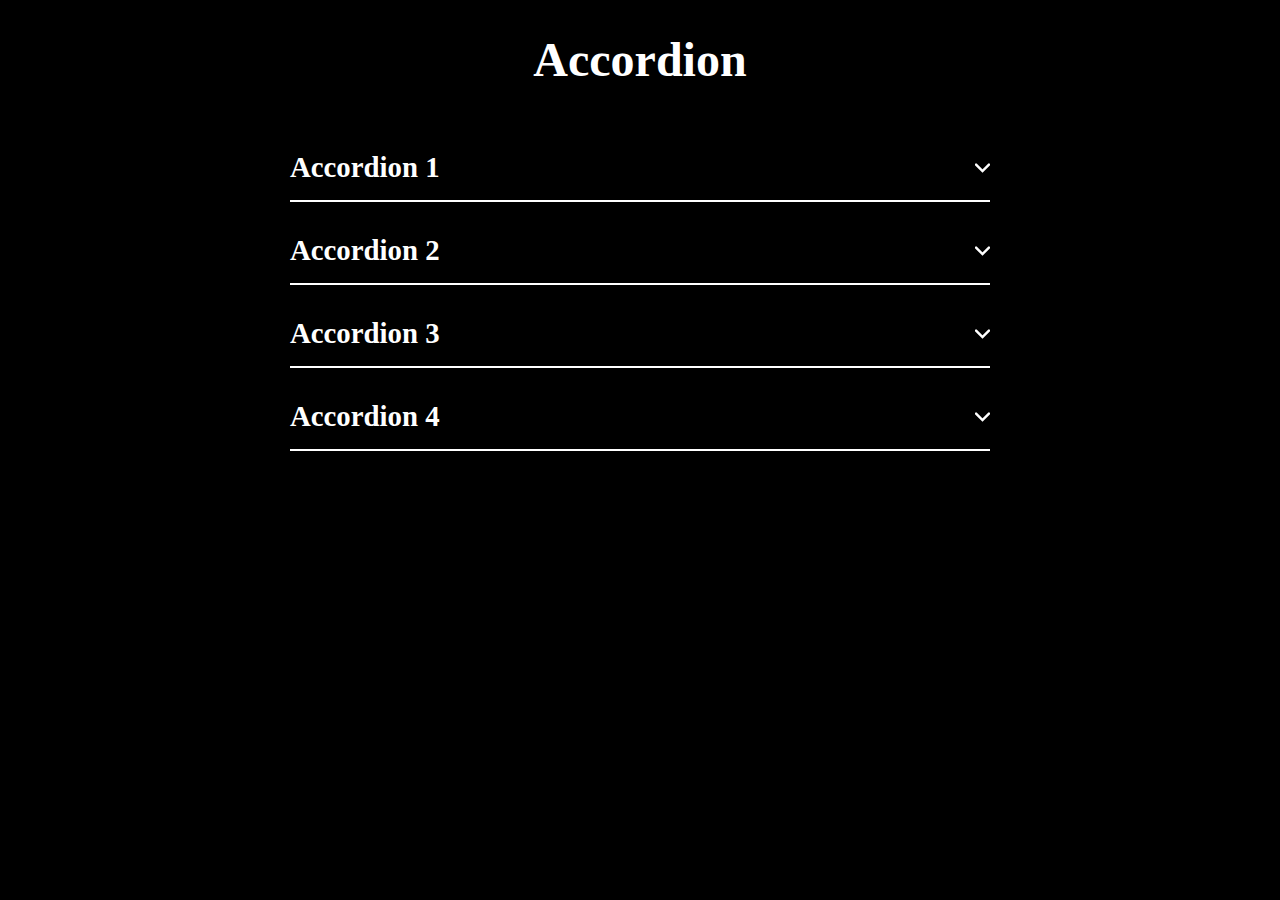
<file: Problem1(Accordion)/index.html>
<!DOCTYPE html>
<html lang="en">
<head>
    <meta charset="UTF-8">
    <meta name="viewport" content="width=device-width, initial-scale=1.0">
    <title>Accordion</title>
    <link rel="stylesheet" href="./style.css"/>
</head>
<body>
    <section>
        <h2 class="title">Accordion</h2>
        <div class="accordion">
            <div class="header">
                <h3>Accordion 1</h3>
                <svg width="15" height="10" viewBox="0 0 42 25">
                    <path
                    d="M3 3L21 21L39 3"
                    stroke="white"
                    stroke-width="7"
                    stroke-linecap="round"
                    />
                </svg>
            </div>
            <div class="content">
                <p>
                    Lorem ipsum dolor, sit amet consectetur adipisicing elit. Ex quam corrupti velit iure facere nisi ipsa quos dolores, nemo sapiente perferendis placeat sit aliquid maxime totam facilis fugit sed at.
                </p>
            </div>
        </div>

        <div class="accordion">
            <div class="header">
                <h3>Accordion 2</h3>
                <svg width="15" height="10" viewBox="0 0 42 25">
                    <path
                    d="M3 3L21 21L39 3"
                    stroke="white"
                    stroke-width="7"
                    stroke-linecap="round"
                    />
                </svg>
            </div>
            <div class="content">
                <p>
                    Lorem ipsum dolor, sit amet consectetur adipisicing elit. Ex quam corrupti velit iure facere nisi ipsa quos dolores, nemo sapiente perferendis placeat sit aliquid maxime totam facilis fugit sed at.
                </p>
            </div>
        </div>

        <div class="accordion">
            <div class="header">
                <h3>Accordion 3</h3>
                <svg width="15" height="10" viewBox="0 0 42 25">
                    <path
                    d="M3 3L21 21L39 3"
                    stroke="white"
                    stroke-width="7"
                    stroke-linecap="round"
                    />
                </svg>
            </div>
            <div class="content">
                <p>
                    Lorem ipsum dolor, sit amet consectetur adipisicing elit. Ex quam corrupti velit iure facere nisi ipsa quos dolores, nemo sapiente perferendis placeat sit aliquid maxime totam facilis fugit sed at.
                </p>
            </div>
        </div>

        <div class="accordion">
            <div class="header">
                <h3>Accordion 4</h3>
                <svg width="15" height="10" viewBox="0 0 42 25">
                    <path
                    d="M3 3L21 21L39 3"
                    stroke="white"
                    stroke-width="7"
                    stroke-linecap="round"
                    />
                </svg>
            </div>
            <div class="content">
                <p>
                    Lorem ipsum dolor, sit amet consectetur adipisicing elit. Ex quam corrupti velit iure facere nisi ipsa quos dolores, nemo sapiente perferendis placeat sit aliquid maxime totam facilis fugit sed at.
                </p>
            </div>
        </div>

    </section>
    <script src="./script.js"></script>
</body>
</html>
</file>
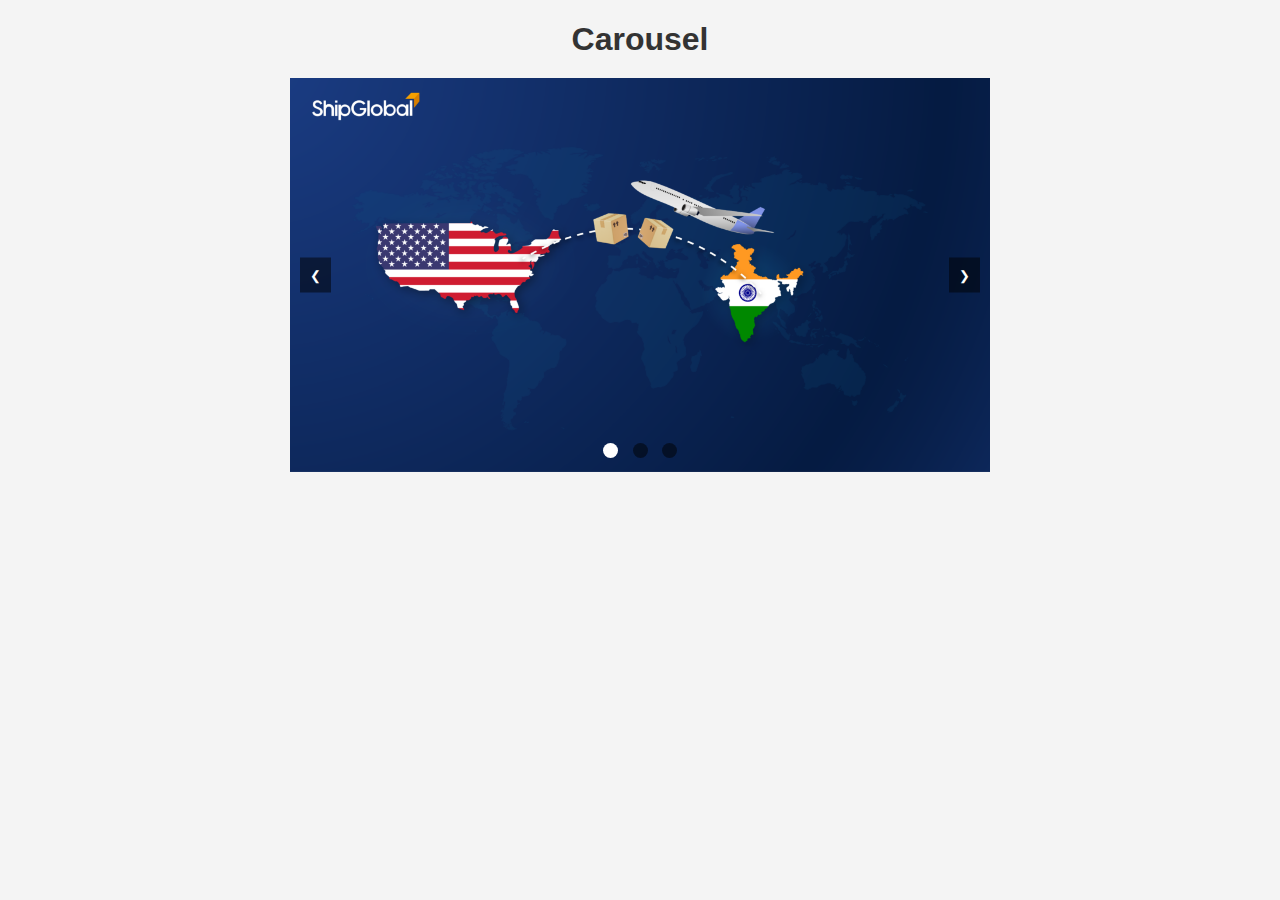
<file: Problem2(Carousel)/index.html>
<!DOCTYPE html>
<html lang="en">
<head>
    <meta charset="UTF-8">
    <meta name="viewport" content="width=device-width, initial-scale=1.0">
    <title>Image Carousel</title>
    <link rel="stylesheet" href="./style.css">
</head>
<body>
    <h1>Carousel</h1>
    <div class="carousel-container">
        <div class="carousel">
            <div class="carousel-slide">
                <img src="./Image1.png" alt="Image 1">
            </div>
            <div class="carousel-slide">
                <img src="./image2.png" alt="Image 2">
            </div>
            <div class="carousel-slide">
                <img src="./image3.png" alt="Image 3">
            </div>
            
        </div>
        <button class="carousel-control prev" id="prevBtn">&#10094;</button>
        <button class="carousel-control next" id="nextBtn">&#10095;</button>
        <div class="carousel-indicators">
            <span class="dot" data-index="0"></span>
            <span class="dot" data-index="1"></span>
            <span class="dot" data-index="2"></span>
        </div>
    </div>
    <script src="./script.js"></script>
</body>
</html>
</file>
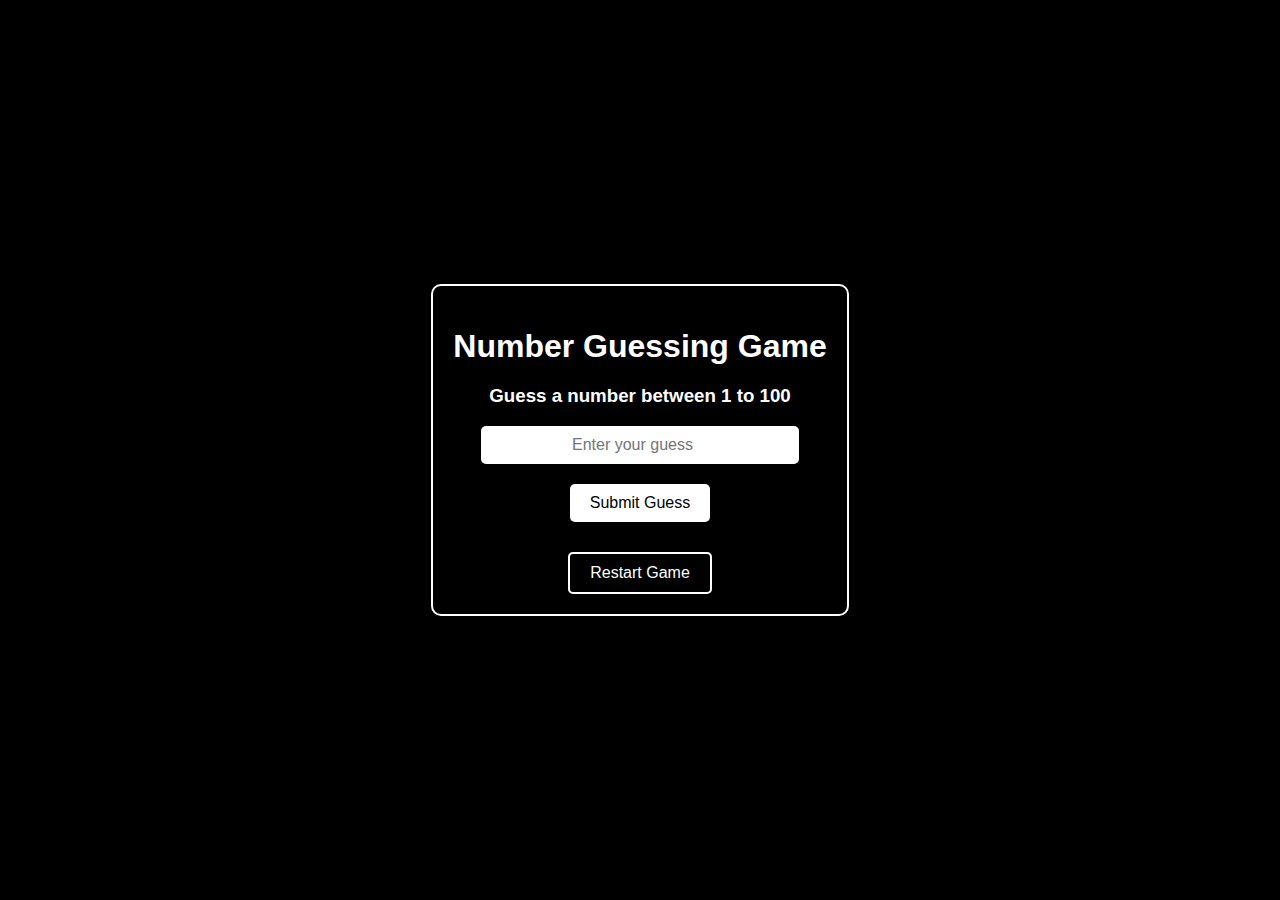
<file: Problem4(Number Guessing game))/index.html>
<!DOCTYPE html>
<html lang="en">
<head>
    <meta charset="UTF-8">
    <meta name="viewport" content="width=device-width, initial-scale=1.0">
    <title>Number Guessing Game</title>
    <link rel="stylesheet" href="style.css">
</head>
<body>
    <div class="game-container">
        <h1>Number Guessing Game</h1>
        <h3>Guess a number between 1 to 100</h3>
        <div class="game-info">
            <input type="number" id="userGuess" placeholder="Enter your guess" min="1" max="100">
            <button id="submitGuess">Submit Guess</button>
            <p id="feedback"></p>
            <p id="attemptsLeft"></p>
            <button id="restartGame">Restart Game</button>
        </div>
    </div>
    <script src="script.js"></script>
</body>
</html>
</file>
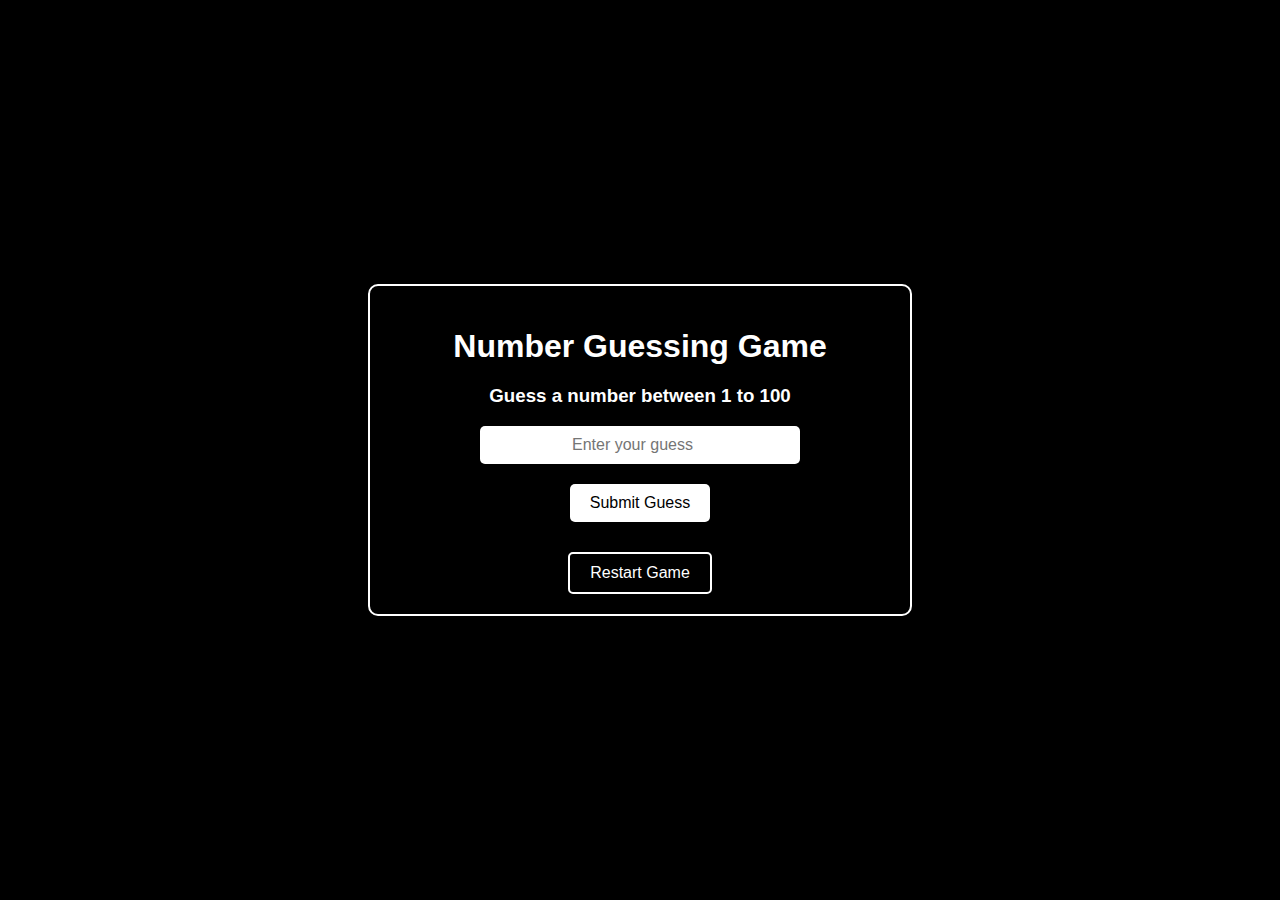
<file: Problem4(Number Guessing game)/index.html>
<!DOCTYPE html>
<html lang="en">
<head>
    <meta charset="UTF-8">
    <meta name="viewport" content="width=device-width, initial-scale=1.0">
    <title>Number Guessing Game</title>
    <link rel="stylesheet" href="style.css">
</head>
<body>
    <div class="game-container">
        <h1>Number Guessing Game</h1>
        <h3>Guess a number between 1 to 100</h3>
        <div class="game-info">
            <input type="number" id="userGuess" placeholder="Enter your guess" min="1" max="100"><br>
            <button id="submitGuess">Submit Guess</button>
            <p id="feedback"></p>
            <p id="attemptsLeft"></p>
            <button id="restartGame">Restart Game</button>
        </div>
    </div>
    <script src="script.js"></script>
</body>
</html>
</file>
<file: Problem1(Accordion)/style.css>
* {
    margin: 0;
    padding: 0;
    box-sizing: border-box;
}

body {
    background: black;
    color: white;
}

section {
    min-height: 100vh;
    width: 90%;
    margin: 0 auto;
    display: flex;
    flex-direction: column;
    align-items: center;

}

.title {
    font-size: 3rem;
    margin: 2rem 0rem;
}

.accordion {
    max-width: 700px;
    margin-top: 2rem;
    padding-bottom: 1rem;
    border-bottom: 2px solid white;
    cursor: pointer;
}

.header {
    display: flex;
    justify-content: space-between;
    align-items: center;
}

.header h3 {
    font-size: 1.8rem;
}

.header svg {
    transition: transform 0.6s ease;
}

.accordion.active .header svg {
    transform: rotate(180deg);
}

.content {
    max-height: 0;
    overflow: hidden;
    transition: max-height 0.9s ease;
}

.content p {
    padding-top: 1rem;
    line-height: 1.6;
    font-size: 1.4rem;
}

.accordion.active .content {
    max-height: 300px; 
    transition: max-height 1s ease; 
}

.accordion:not(.active) .content {
    transition: max-height 0.6s ease; 
}

@media (max-width: 600px) {
    .title {
        font-size: 2rem;
    }
    .accordion {
        max-width: 100%;
    }
    .header h3 {
        font-size: 1.4rem;
    }
    .content p {
        font-size: 1.2rem;
    }
}
</file>
<file: Problem2(Carousel)/style.css>
* {
  box-sizing: border-box;
}

body {
  margin: 0;
  font-family: Arial, sans-serif;
  background-color: #f4f4f4;
}
h1 {
  text-align: center;
  font-size: 2rem;
  margin-bottom: 20px;
  color: #333;
}

.carousel-container {
  width: 100%;
  max-width: 700px;
  margin: 0 auto;
  position: relative;
  overflow: hidden;
}

.carousel {
  display: flex;
  transition: transform 0.5s ease-in-out;
}

.carousel-slide {
  min-width: 100%;
  transition: opacity 0.5s ease-in-out;
}

.carousel-slide img {
  width: 100%;
  height: auto;
  display: block;
}

.carousel-control {
  position: absolute;
  top: 50%;
  transform: translateY(-50%);
  background-color: rgba(0, 0, 0, 0.5);
  color: #fff;
  border: none;
  padding: 10px;
  cursor: pointer;
  z-index: 1;
}

.carousel-control.prev {
  left: 10px;
}

.carousel-control.next {
  right: 10px;
}

.carousel-indicators {
  position: absolute;
  bottom: 10px;
  width: 100%;
  text-align: center;
}

.carousel-indicators .dot {
  height: 15px;
  width: 15px;
  margin: 0 5px;
  background-color: rgba(0, 0, 0, 0.5);
  border-radius: 50%;
  display: inline-block;
  cursor: pointer;
}

.carousel-indicators .dot.active {
  background-color: #fff;
}


@media (max-width: 600px) {
  .carousel-container {
      width: 90%;
  }
  .carousel button {
      font-size: 0.9rem;
      padding: 0.5rem;
  }
}
</file>
<file: Problem4(Number Guessing game))/style.css>
body {
    background-color: black;
    color: white;
    font-family: Arial, sans-serif;
    display: flex;
    justify-content: center;
    align-items: center;
    height: 100vh;
    margin: 0;
}

.game-container {
    text-align: center;
    border: 2px solid white;
    padding: 20px;
    border-radius: 10px;
}

h1 {
    margin-bottom: 20px;
}

input[type="number"] {
    padding: 10px;
    width: 80%;
    font-size: 16px;
    margin-bottom: 10px;
    border: none;
    border-radius: 5px;
    text-align: center;
}

button {
    padding: 10px 20px;
    margin-top: 10px;
    border: none;
    border-radius: 5px;
    font-size: 16px;
    cursor: pointer;
}

#submitGuess {
    background-color: white;
    color: black;
}

#restartGame {
    background-color: black;
    color: white;
    border: 2px solid white;
}

#restartGame:hover {
    background-color: white;
    color: black;
}

#feedback {
    margin-top: 20px;
    font-size: 18px;
}

#attemptsLeft {
    margin-top: 10px;
    font-size: 16px;
}

.end-message {
    color: red;
    font-weight: bold;
}
</file>
<file: Problem4(Number Guessing game)/style.css>
body {
    background-color: black;
    color: white;
    font-family: Arial, sans-serif;
    display: flex;
    justify-content: center;
    align-items: center;
    height: 100vh;
    margin: 0;
}

.game-container {
    width: 100%;
    max-width: 500px;
    margin: 0 auto;
    text-align: center;
    border: 2px solid white;
    padding: 20px;
    border-radius: 10px;
}

h1 {
    margin-bottom: 20px;
}

input[type="number"] {
    padding: 10px;
    width: 100%;
    max-width: 300px;
    font-size: 16px;
    margin-bottom: 10px;
    border: none;
    border-radius: 5px;
    text-align: center;
}

button {
    padding: 10px 20px;
    margin-top: 10px;
    border: none;
    border-radius: 5px;
    font-size: 16px;
    cursor: pointer;
}

#submitGuess {
    background-color: white;
    color: black;
}

#restartGame {
    background-color: black;
    color: white;
    border: 2px solid white;
}

#restartGame:hover {
    background-color: white;
    color: black;
}

#feedback {
    margin-top: 20px;
    font-size: 18px;
}

#attemptsLeft {
    margin-top: 10px;
    font-size: 16px;
}

.end-message {
    color: red;
    font-weight: bold;
}

@media (max-width: 600px) {
    .container {
        padding: 1rem;
    }
    h1 {
        font-size: 1.8rem;
    }
    input[type="number"] {
        font-size: 1.2rem;
    }
    button {
        font-size: 1rem;
    }
}
</file>
